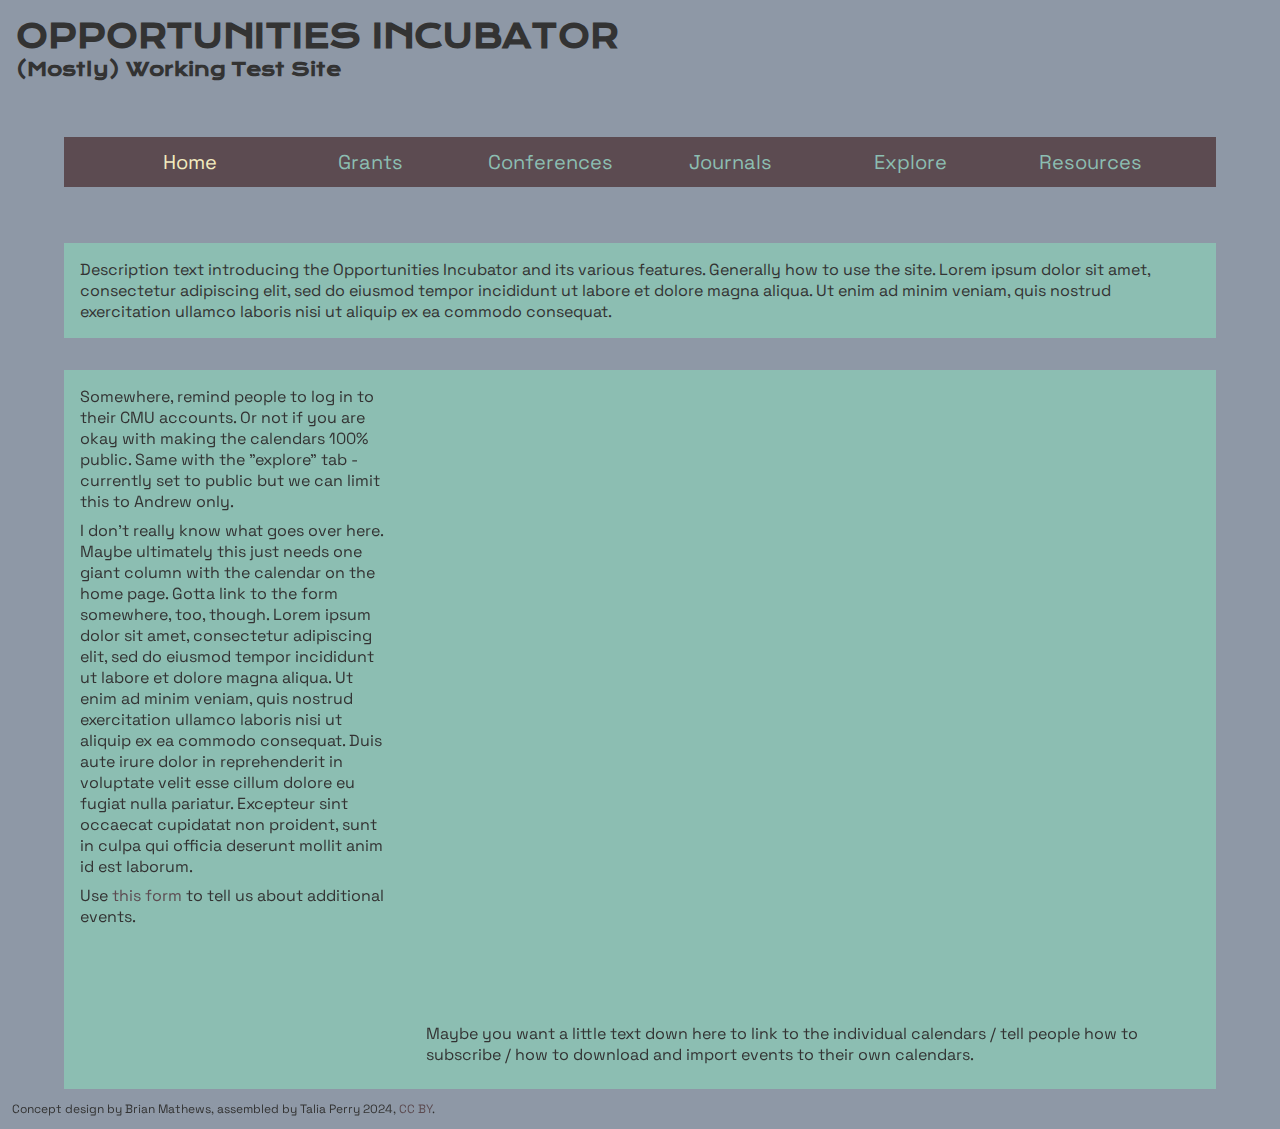
<file: index.html>
<!DOCTYPE html>
<html lang="en">
  <head>
    <meta charset="UTF-8">
    <meta name="viewport" content="width=device-width, initial-scale=1.0" />
    
    <title>Opportunities Incubator [TEST]</title>
    
  <link rel="stylesheet" type="text/css" href="style.css">

  </head>
  <body>
    <header>
      <h1>OPPORTUNITIES INCUBATOR</h1>
      <h3>(Mostly) Working Test Site</h3>
</header>
<main>
	       <nav>
         <input type="checkbox" id="css-toggle-menu" name="css-toggle-menu"> 
         <ul class="main">
               <li><span class="menuitem">Home</span></li>
               <li><a class="menuitem" href="grants.html">Grants</a></li>
               <li><a class="menuitem" href="conferences.html">Conferences</a></li>
               <li><a class="menuitem" href="journals.html">Journals</a></li>
               <li><a class="menuitem" href="explore.html">Explore</a></li>
               <li><a class="menuitem" href="resources.html">Resources</a></li>
         </ul> 
         <label for="css-toggle-menu" id="css-toggle-menu"></label> 
   </nav>
	<p class="spacer"> </p>
<div class="container" id="altdivide">
  <div class="description">Description text introducing the Opportunities Incubator and its various features. Generally how to use the site. Lorem ipsum dolor sit amet, consectetur adipiscing elit, sed do eiusmod tempor incididunt ut labore et dolore magna aliqua. Ut enim ad minim veniam, quis nostrud exercitation ullamco laboris nisi ut aliquip ex ea commodo consequat.</div>
  
  <div class="gap"> </div>

  
  <div class="righty">
    <iframe src="https://calendar.google.com/calendar/embed?height=400&wkst=2&ctz=America%2FNew_York&bgcolor=%238CBEB2&showTitle=0&showPrint=0&showTabs=0&src=Y182OWQxMWI2ZDllOTQwZjEzNjRlZDllMzBhNzg3MGZmNmMzY2E4NWYwODc4YjIxNWVkYzE5MTM1YTc5MDZjZGQ0QGdyb3VwLmNhbGVuZGFyLmdvb2dsZS5jb20&src=Y19kYzE2ODc0MDcxYzdlMGQ4NmFmMjY2ODNlNTVhMGQ2OGMyYWRiMTk5MmMzNDllNjliZDQ1NTEzZWY5Y2NlNzhhQGdyb3VwLmNhbGVuZGFyLmdvb2dsZS5jb20&src=Y183OThiMjZjM2Y2Mzc5YWEwZGM1Y2UxNDU2ODUxYTg1ODhkMjIyYmY2OGMwN2UxYTBkYmJmOWViNTU5YTc1OWZkQGdyb3VwLmNhbGVuZGFyLmdvb2dsZS5jb20&color=%234285F4&color=%2333B679&color=%23F6BF26" style="border-width:0" width="100%" height="600" frameborder="0" scrolling="no"></iframe>
	   <p class="spacer"> </p>
<p>Maybe you want a little text down here to link to the individual calendars / tell people how to subscribe / how to download and import events to their own calendars.
</p>
  </div>
	
  <div class="lefty">
	  <p>Somewhere, remind people to log in to their CMU accounts. Or not if you are okay with making the calendars 100% public. Same with the "explore" tab - currently set to public but we can limit this to Andrew only.</p>
	  <p>I don't really know what goes over here. Maybe ultimately this just needs one giant column with the calendar on the home page. Gotta link to the form somewhere, too, though. Lorem ipsum dolor sit amet, consectetur adipiscing elit, sed do eiusmod tempor incididunt ut labore et dolore magna aliqua. Ut enim ad minim veniam, quis nostrud exercitation ullamco laboris nisi ut aliquip ex ea commodo consequat. Duis aute irure dolor in reprehenderit in voluptate velit esse cillum dolore eu fugiat nulla pariatur. Excepteur sint occaecat cupidatat non proident, sunt in culpa qui officia deserunt mollit anim id est laborum.</p>
	  <p>Use <a href="https://docs.google.com/forms/d/e/1FAIpQLSf71o1uqTh2RoVA_1KVl1InoQ5OOIQoDoxsY8Sf5CHSigpEsA/viewform?usp=sf_link" target="_blank">this form</a> to tell us about additional events.</p>

  </div>
	
</div>

</main>
            




<footer>Concept design by Brian Mathews, assembled by Talia Perry 2024, <a href="https://creativecommons.org/licenses/by/4.0/">CC BY</a>.</footer>



    <div id='google-sheet-replacer'>
      <script type='text/javascript'>
        // Borrowed from https://www.bennadel.com/blog/1504-ask-ben-parsing-csv-strings-with-javascript-exec-regular-expression-command.htm and minified for copy-ability reasons
        // Mod version borrowed by me from Matt Kahl via https://codepen.io/mattkahl/pen/mqGWZg
        var CSVToArray = function CSVToArray(e,r){r=r||",";for(var n=new RegExp("(\\"+r+'|\\r?\\n|\\r|^)(?:"([^"]*(?:""[^"]*)*)"|([^"\\'+r+"\\r\\n]*))","gi"),g=[[]],l=null;l=n.exec(e);){var a=l[1];if(a.length&&a!=r&&g.push([]),l[2])p=l[2].replace(new RegExp('""',"g"),'"');else var p=l[3];g[g.length-1].push(p)}return g}      
        var fetchGoogleSheetAsArray = function fetchGoogleSheetAsArray(googleSheetURL, callback) {
          var googleSheetRequest = new XMLHttpRequest();
          googleSheetRequest.addEventListener('load', function() {
            var rawCSVText = googleSheetRequest.responseText;          
            callback(CSVToArray(rawCSVText));
          });
          googleSheetRequest.addEventListener('error', function() {
            console.error('Google Sheet Replacer had trouble fetching the Google Sheet at: ' + googleSheetURL);
          })
          googleSheetRequest.open('GET', googleSheetURL);
          googleSheetRequest.send();
        }
        var processAllGoogleSheetReplacerElements = function processAllGoogleSheetReplacerElements() {
          googleSheetElements = document.querySelectorAll('[data-google-sheet-url]');
          googleSheetElements.forEach(function (googleSheetElement){
            var googleSheetURL = googleSheetElement.getAttribute('data-google-sheet-url');
            var googleSheetColumn = parseInt(googleSheetElement.getAttribute('data-google-sheet-column'), 10);
            var googleSheetRow = parseInt(googleSheetElement.getAttribute('data-google-sheet-row'), 10);
            fetchGoogleSheetAsArray(googleSheetURL, function(googleSheetArray) {
              googleSheetElement.innerHTML = googleSheetArray[googleSheetRow - 1][googleSheetColumn - 1];
            });
          });
        }
        processAllGoogleSheetReplacerElements();
      </script>
    </div>
    
  </body>
</html>
</file>
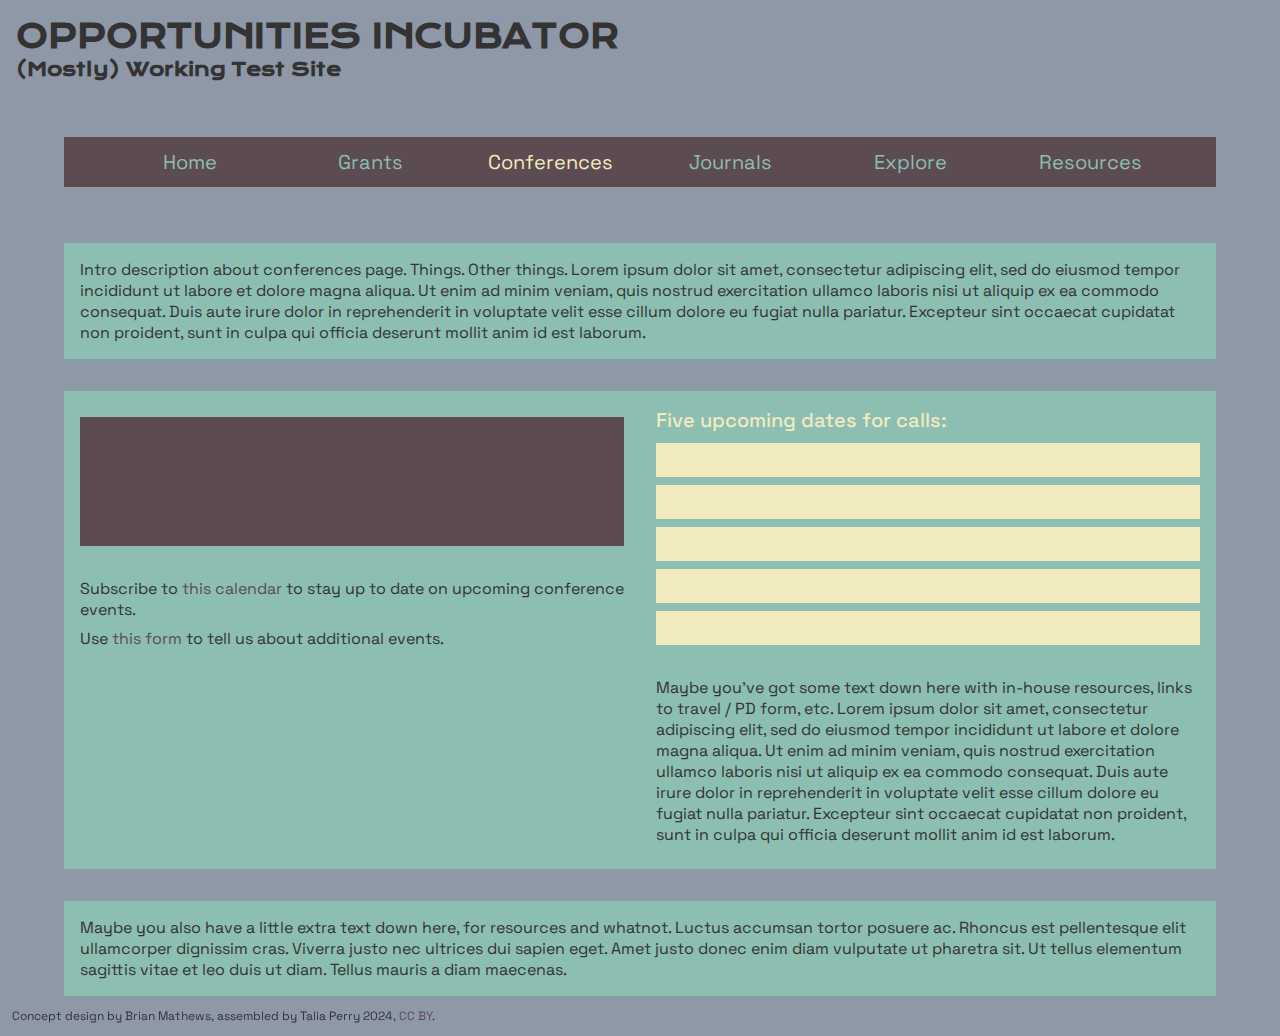
<file: conferences.html>
<!DOCTYPE html>
<html lang="en">
  <head>
    <meta charset="UTF-8">
    <meta name="viewport" content="width=device-width, initial-scale=1.0" />
    
    <title>Opportunities Incubator [TEST] | Conferences</title>
    
  <link rel="stylesheet" type="text/css" href="style.css">

  </head>
  <body>
    <header>
      <h1>OPPORTUNITIES INCUBATOR</h1>
      <h3>(Mostly) Working Test Site</h3>
</header>
<main>
	       <nav>
         <input type="checkbox" id="css-toggle-menu" name="css-toggle-menu"> 
         <ul class="main">
               <li><a class="menuitem" href="index.html">Home</a></li>
               <li><a class="menuitem" href="grants.html">Grants</a></li>
               <li><span class="menuitem">Conferences</span></li>
               <li><a class="menuitem" href="journals.html">Journals</a></li>
               <li><a class="menuitem" href="explore.html">Explore</a></li>
               <li><a class="menuitem" href="resources.html">Resources</a></li>
         </ul> 
         <label for="css-toggle-menu" id="css-toggle-menu"></label> 
   </nav>
	<p class="spacer"> </p>
<div class="container">
  <div class="description">Intro description about conferences page. Things. Other things. Lorem ipsum dolor sit amet, consectetur adipiscing elit, sed do eiusmod tempor incididunt ut labore et dolore magna aliqua. Ut enim ad minim veniam, quis nostrud exercitation ullamco laboris nisi ut aliquip ex ea commodo consequat. Duis aute irure dolor in reprehenderit in voluptate velit esse cillum dolore eu fugiat nulla pariatur. Excepteur sint occaecat cupidatat non proident, sunt in culpa qui officia deserunt mollit anim id est laborum.</div>
  
  <div class="gap"> </div>

  
  <div class="righty">
<p class="featured">Five upcoming dates for calls:</p>
	  <ul class="upcoming">
<li><span id="conference_name1" class="ref" 
          data-google-sheet-column='2' 
          data-google-sheet-row='29' 
          data-google-sheet-url='https://docs.google.com/spreadsheets/d/e/2PACX-1vRh3494sDK_OMzGcz27h7-nDP2zGhIWCRQLDv8chKakq9nQluqxslTF17QVCfoNgqhxWTV4t2tFdELO/pub?gid=74031093&single=true&output=csv'></span> 
	<span id="conference_bridge1" class="ref" 
          data-google-sheet-column='3' 
          data-google-sheet-row='29' 
          data-google-sheet-url='https://docs.google.com/spreadsheets/d/e/2PACX-1vRh3494sDK_OMzGcz27h7-nDP2zGhIWCRQLDv8chKakq9nQluqxslTF17QVCfoNgqhxWTV4t2tFdELO/pub?gid=74031093&single=true&output=csv'></span>
	<span id="conference_dd1" class="ref-big" 
          data-google-sheet-column='4' 
          data-google-sheet-row='29' 
          data-google-sheet-url='https://docs.google.com/spreadsheets/d/e/2PACX-1vRh3494sDK_OMzGcz27h7-nDP2zGhIWCRQLDv8chKakq9nQluqxslTF17QVCfoNgqhxWTV4t2tFdELO/pub?gid=74031093&single=true&output=csv'></span> 
	<span id="conference_ddv1" class="ref-big" 
          data-google-sheet-column='5' 
          data-google-sheet-row='29' 
          data-google-sheet-url='https://docs.google.com/spreadsheets/d/e/2PACX-1vRh3494sDK_OMzGcz27h7-nDP2zGhIWCRQLDv8chKakq9nQluqxslTF17QVCfoNgqhxWTV4t2tFdELO/pub?gid=74031093&single=true&output=csv'></span>
	<span id="conference_ddwarn1" class="ref-little ref-bright" 
          data-google-sheet-column='6' 
          data-google-sheet-row='29' 
          data-google-sheet-url='https://docs.google.com/spreadsheets/d/e/2PACX-1vRh3494sDK_OMzGcz27h7-nDP2zGhIWCRQLDv8chKakq9nQluqxslTF17QVCfoNgqhxWTV4t2tFdELO/pub?gid=74031093&single=true&output=csv'></span><br>
	<span id="conference_url1" class="ref-little" 
          data-google-sheet-column='7' 
          data-google-sheet-row='29' 
          data-google-sheet-url='https://docs.google.com/spreadsheets/d/e/2PACX-1vRh3494sDK_OMzGcz27h7-nDP2zGhIWCRQLDv8chKakq9nQluqxslTF17QVCfoNgqhxWTV4t2tFdELO/pub?gid=74031093&single=true&output=csv'></span>
</li>
<li><span id="conference_name2" class="ref" 
          data-google-sheet-column='2' 
          data-google-sheet-row='30' 
          data-google-sheet-url='https://docs.google.com/spreadsheets/d/e/2PACX-1vRh3494sDK_OMzGcz27h7-nDP2zGhIWCRQLDv8chKakq9nQluqxslTF17QVCfoNgqhxWTV4t2tFdELO/pub?gid=74031093&single=true&output=csv'></span>
	<span id="conference_bridge2" class="ref" 
          data-google-sheet-column='3' 
          data-google-sheet-row='30' 
          data-google-sheet-url='https://docs.google.com/spreadsheets/d/e/2PACX-1vRh3494sDK_OMzGcz27h7-nDP2zGhIWCRQLDv8chKakq9nQluqxslTF17QVCfoNgqhxWTV4t2tFdELO/pub?gid=74031093&single=true&output=csv'></span>
	<span id="conference_dd2" class="ref-big" 
          data-google-sheet-column='4' 
          data-google-sheet-row='30' 
          data-google-sheet-url='https://docs.google.com/spreadsheets/d/e/2PACX-1vRh3494sDK_OMzGcz27h7-nDP2zGhIWCRQLDv8chKakq9nQluqxslTF17QVCfoNgqhxWTV4t2tFdELO/pub?gid=74031093&single=true&output=csv'></span> 
	<span id="conference_ddv2" class="ref-big" 
          data-google-sheet-column='5' 
          data-google-sheet-row='30' 
          data-google-sheet-url='https://docs.google.com/spreadsheets/d/e/2PACX-1vRh3494sDK_OMzGcz27h7-nDP2zGhIWCRQLDv8chKakq9nQluqxslTF17QVCfoNgqhxWTV4t2tFdELO/pub?gid=74031093&single=true&output=csv'></span>
	<span id="conference_ddwarn2" class="ref-little ref-bright" 
          data-google-sheet-column='6' 
          data-google-sheet-row='30' 
          data-google-sheet-url='https://docs.google.com/spreadsheets/d/e/2PACX-1vRh3494sDK_OMzGcz27h7-nDP2zGhIWCRQLDv8chKakq9nQluqxslTF17QVCfoNgqhxWTV4t2tFdELO/pub?gid=74031093&single=true&output=csv'></span><br>
	<span id="conference_url2" class="ref-little" 
          data-google-sheet-column='7' 
          data-google-sheet-row='30' 
          data-google-sheet-url='https://docs.google.com/spreadsheets/d/e/2PACX-1vRh3494sDK_OMzGcz27h7-nDP2zGhIWCRQLDv8chKakq9nQluqxslTF17QVCfoNgqhxWTV4t2tFdELO/pub?gid=74031093&single=true&output=csv'></span>
</li>
<li><span id="conference_name3" class="ref" 
          data-google-sheet-column='2' 
          data-google-sheet-row='31' 
          data-google-sheet-url='https://docs.google.com/spreadsheets/d/e/2PACX-1vRh3494sDK_OMzGcz27h7-nDP2zGhIWCRQLDv8chKakq9nQluqxslTF17QVCfoNgqhxWTV4t2tFdELO/pub?gid=74031093&single=true&output=csv'></span>
	<span id="conference_bridge3" class="ref" 
          data-google-sheet-column='3' 
          data-google-sheet-row='31' 
          data-google-sheet-url='https://docs.google.com/spreadsheets/d/e/2PACX-1vRh3494sDK_OMzGcz27h7-nDP2zGhIWCRQLDv8chKakq9nQluqxslTF17QVCfoNgqhxWTV4t2tFdELO/pub?gid=74031093&single=true&output=csv'></span>
	<span id="conference_dd3" class="ref-big" 
          data-google-sheet-column='4' 
          data-google-sheet-row='31' 
          data-google-sheet-url='https://docs.google.com/spreadsheets/d/e/2PACX-1vRh3494sDK_OMzGcz27h7-nDP2zGhIWCRQLDv8chKakq9nQluqxslTF17QVCfoNgqhxWTV4t2tFdELO/pub?gid=74031093&single=true&output=csv'></span> 
	<span id="conference_ddv3" class="ref-big" 
          data-google-sheet-column='5' 
          data-google-sheet-row='31' 
          data-google-sheet-url='https://docs.google.com/spreadsheets/d/e/2PACX-1vRh3494sDK_OMzGcz27h7-nDP2zGhIWCRQLDv8chKakq9nQluqxslTF17QVCfoNgqhxWTV4t2tFdELO/pub?gid=74031093&single=true&output=csv'></span>
	<span id="conference_ddwarn3" class="ref-little ref-bright" 
          data-google-sheet-column='6' 
          data-google-sheet-row='31' 
          data-google-sheet-url='https://docs.google.com/spreadsheets/d/e/2PACX-1vRh3494sDK_OMzGcz27h7-nDP2zGhIWCRQLDv8chKakq9nQluqxslTF17QVCfoNgqhxWTV4t2tFdELO/pub?gid=74031093&single=true&output=csv'></span><br>
	<span id="conference_url3" class="ref-little" 
          data-google-sheet-column='7' 
          data-google-sheet-row='31' 
          data-google-sheet-url='https://docs.google.com/spreadsheets/d/e/2PACX-1vRh3494sDK_OMzGcz27h7-nDP2zGhIWCRQLDv8chKakq9nQluqxslTF17QVCfoNgqhxWTV4t2tFdELO/pub?gid=74031093&single=true&output=csv'></span>
</li>
<li><span id="conference_name4" class="ref" 
          data-google-sheet-column='2' 
          data-google-sheet-row='32' 
          data-google-sheet-url='https://docs.google.com/spreadsheets/d/e/2PACX-1vRh3494sDK_OMzGcz27h7-nDP2zGhIWCRQLDv8chKakq9nQluqxslTF17QVCfoNgqhxWTV4t2tFdELO/pub?gid=74031093&single=true&output=csv'></span>
	<span id="conference_bridge4" class="ref" 
          data-google-sheet-column='3' 
          data-google-sheet-row='32' 
          data-google-sheet-url='https://docs.google.com/spreadsheets/d/e/2PACX-1vRh3494sDK_OMzGcz27h7-nDP2zGhIWCRQLDv8chKakq9nQluqxslTF17QVCfoNgqhxWTV4t2tFdELO/pub?gid=74031093&single=true&output=csv'></span>
	<span id="conference_dd4" class="ref-big" 
          data-google-sheet-column='4' 
          data-google-sheet-row='32' 
          data-google-sheet-url='https://docs.google.com/spreadsheets/d/e/2PACX-1vRh3494sDK_OMzGcz27h7-nDP2zGhIWCRQLDv8chKakq9nQluqxslTF17QVCfoNgqhxWTV4t2tFdELO/pub?gid=74031093&single=true&output=csv'></span> 
	<span id="conference_ddv4" class="ref-big" 
          data-google-sheet-column='5' 
          data-google-sheet-row='32' 
          data-google-sheet-url='https://docs.google.com/spreadsheets/d/e/2PACX-1vRh3494sDK_OMzGcz27h7-nDP2zGhIWCRQLDv8chKakq9nQluqxslTF17QVCfoNgqhxWTV4t2tFdELO/pub?gid=74031093&single=true&output=csv'></span>
	<span id="conference_ddwarn4" class="ref-little ref-bright" 
          data-google-sheet-column='6' 
          data-google-sheet-row='32' 
          data-google-sheet-url='https://docs.google.com/spreadsheets/d/e/2PACX-1vRh3494sDK_OMzGcz27h7-nDP2zGhIWCRQLDv8chKakq9nQluqxslTF17QVCfoNgqhxWTV4t2tFdELO/pub?gid=74031093&single=true&output=csv'></span><br>
	<span id="conference_url4" class="ref-little" 
          data-google-sheet-column='7' 
          data-google-sheet-row='32' 
          data-google-sheet-url='https://docs.google.com/spreadsheets/d/e/2PACX-1vRh3494sDK_OMzGcz27h7-nDP2zGhIWCRQLDv8chKakq9nQluqxslTF17QVCfoNgqhxWTV4t2tFdELO/pub?gid=74031093&single=true&output=csv'></span>
</li>
<li><span id="conference_name5" class="ref" 
          data-google-sheet-column='2' 
          data-google-sheet-row='33' 
          data-google-sheet-url='https://docs.google.com/spreadsheets/d/e/2PACX-1vRh3494sDK_OMzGcz27h7-nDP2zGhIWCRQLDv8chKakq9nQluqxslTF17QVCfoNgqhxWTV4t2tFdELO/pub?gid=74031093&single=true&output=csv'></span>
	<span id="conference_bridge5" class="ref" 
          data-google-sheet-column='3' 
          data-google-sheet-row='33' 
          data-google-sheet-url='https://docs.google.com/spreadsheets/d/e/2PACX-1vRh3494sDK_OMzGcz27h7-nDP2zGhIWCRQLDv8chKakq9nQluqxslTF17QVCfoNgqhxWTV4t2tFdELO/pub?gid=74031093&single=true&output=csv'></span>
	<span id="conference_dd5" class="ref-big" 
          data-google-sheet-column='4' 
          data-google-sheet-row='33' 
          data-google-sheet-url='https://docs.google.com/spreadsheets/d/e/2PACX-1vRh3494sDK_OMzGcz27h7-nDP2zGhIWCRQLDv8chKakq9nQluqxslTF17QVCfoNgqhxWTV4t2tFdELO/pub?gid=74031093&single=true&output=csv'></span> 
	<span id="conference_ddv5" class="ref-big" 
          data-google-sheet-column='5' 
          data-google-sheet-row='33' 
          data-google-sheet-url='https://docs.google.com/spreadsheets/d/e/2PACX-1vRh3494sDK_OMzGcz27h7-nDP2zGhIWCRQLDv8chKakq9nQluqxslTF17QVCfoNgqhxWTV4t2tFdELO/pub?gid=74031093&single=true&output=csv'></span>
	<span id="conference_ddwarn5" class="ref-little ref-bright" 
          data-google-sheet-column='6' 
          data-google-sheet-row='33' 
          data-google-sheet-url='https://docs.google.com/spreadsheets/d/e/2PACX-1vRh3494sDK_OMzGcz27h7-nDP2zGhIWCRQLDv8chKakq9nQluqxslTF17QVCfoNgqhxWTV4t2tFdELO/pub?gid=74031093&single=true&output=csv'></span><br>
	<span id="conference_url5" class="ref-little" 
          data-google-sheet-column='7' 
          data-google-sheet-row='33' 
          data-google-sheet-url='https://docs.google.com/spreadsheets/d/e/2PACX-1vRh3494sDK_OMzGcz27h7-nDP2zGhIWCRQLDv8chKakq9nQluqxslTF17QVCfoNgqhxWTV4t2tFdELO/pub?gid=74031093&single=true&output=csv'></span>
</li>
</ul>
	  	<p class="spacer"></p>
 <p>Maybe you've got some text down here with in-house resources, links to travel / PD form, etc. Lorem ipsum dolor sit amet, consectetur adipiscing elit, sed do eiusmod tempor incididunt ut labore et dolore magna aliqua. Ut enim ad minim veniam, quis nostrud exercitation ullamco laboris nisi ut aliquip ex ea commodo consequat. Duis aute irure dolor in reprehenderit in voluptate velit esse cillum dolore eu fugiat nulla pariatur. Excepteur sint occaecat cupidatat non proident, sunt in culpa qui officia deserunt mollit anim id est laborum.</p>
  </div>
	
  <div class="lefty">
<p class="featured">
<span id="conference_name" class="ref" 
          data-google-sheet-column='2' 
          data-google-sheet-row='7' 
          data-google-sheet-url='https://docs.google.com/spreadsheets/d/e/2PACX-1vRh3494sDK_OMzGcz27h7-nDP2zGhIWCRQLDv8chKakq9nQluqxslTF17QVCfoNgqhxWTV4t2tFdELO/pub?gid=74031093&single=true&output=csv'></span></p>
	  <div class="darkcard">
<p>
<span id="conference_dates" class="ref" 
          data-google-sheet-column='2' 
          data-google-sheet-row='8' 
          data-google-sheet-url='https://docs.google.com/spreadsheets/d/e/2PACX-1vRh3494sDK_OMzGcz27h7-nDP2zGhIWCRQLDv8chKakq9nQluqxslTF17QVCfoNgqhxWTV4t2tFdELO/pub?gid=74031093&single=true&output=csv'></span>
<br>
<span id="conference_location" class="ref" 
          data-google-sheet-column='3' 
          data-google-sheet-row='8' 
          data-google-sheet-url='https://docs.google.com/spreadsheets/d/e/2PACX-1vRh3494sDK_OMzGcz27h7-nDP2zGhIWCRQLDv8chKakq9nQluqxslTF17QVCfoNgqhxWTV4t2tFdELO/pub?gid=74031093&single=true&output=csv'></span>
<br>
<span id="conference_topics" class="ref-little" 
          data-google-sheet-column='2' 
          data-google-sheet-row='9' 
          data-google-sheet-url='https://docs.google.com/spreadsheets/d/e/2PACX-1vRh3494sDK_OMzGcz27h7-nDP2zGhIWCRQLDv8chKakq9nQluqxslTF17QVCfoNgqhxWTV4t2tFdELO/pub?gid=74031093&single=true&output=csv'></span>
<br>
<span id="conference_formats" class="ref-little" 
          data-google-sheet-column='3' 
          data-google-sheet-row='9' 
          data-google-sheet-url='https://docs.google.com/spreadsheets/d/e/2PACX-1vRh3494sDK_OMzGcz27h7-nDP2zGhIWCRQLDv8chKakq9nQluqxslTF17QVCfoNgqhxWTV4t2tFdELO/pub?gid=74031093&single=true&output=csv'></span>
<br>
<span id="conference_closedate" class="ref-little" 
          data-google-sheet-column='2' 
          data-google-sheet-row='10' 
          data-google-sheet-url='https://docs.google.com/spreadsheets/d/e/2PACX-1vRh3494sDK_OMzGcz27h7-nDP2zGhIWCRQLDv8chKakq9nQluqxslTF17QVCfoNgqhxWTV4t2tFdELO/pub?gid=74031093&single=true&output=csv'></span></p>
<p>
<span id="conference_exampleppr" class="ref-little" 
          data-google-sheet-column='3' 
          data-google-sheet-row='10' 
          data-google-sheet-url='https://docs.google.com/spreadsheets/d/e/2PACX-1vRh3494sDK_OMzGcz27h7-nDP2zGhIWCRQLDv8chKakq9nQluqxslTF17QVCfoNgqhxWTV4t2tFdELO/pub?gid=74031093&single=true&output=csv'></span></p>
<p>
<span id="conference_description" class="ref-little" 
          data-google-sheet-column='2' 
          data-google-sheet-row='11' 
          data-google-sheet-url='https://docs.google.com/spreadsheets/d/e/2PACX-1vRh3494sDK_OMzGcz27h7-nDP2zGhIWCRQLDv8chKakq9nQluqxslTF17QVCfoNgqhxWTV4t2tFdELO/pub?gid=74031093&single=true&output=csv'></span> 
<br>
<span id="conference_url" class="ref-little" 
          data-google-sheet-column='3' 
          data-google-sheet-row='11' 
          data-google-sheet-url='https://docs.google.com/spreadsheets/d/e/2PACX-1vRh3494sDK_OMzGcz27h7-nDP2zGhIWCRQLDv8chKakq9nQluqxslTF17QVCfoNgqhxWTV4t2tFdELO/pub?gid=74031093&single=true&output=csv'></span>
    </p> </div>
	<p class="spacer"></p>
	  <p>Subscribe to <a href="https://calendar.google.com/calendar/u/0?cid=Y182OWQxMWI2ZDllOTQwZjEzNjRlZDllMzBhNzg3MGZmNmMzY2E4NWYwODc4YjIxNWVkYzE5MTM1YTc5MDZjZGQ0QGdyb3VwLmNhbGVuZGFyLmdvb2dsZS5jb20" target="_blank">this calendar</a> to stay up to date on upcoming conference events.</p>
	  <p>Use <a href="https://docs.google.com/forms/d/e/1FAIpQLSf71o1uqTh2RoVA_1KVl1InoQ5OOIQoDoxsY8Sf5CHSigpEsA/viewform?usp=sf_link" target="_blank">this form</a> to tell us about additional events.</p>

  </div>
	
</div>
	<p class="spacer"></p>
	<div class="fullcontent">Maybe you also have a little extra text down here, for resources and whatnot. Luctus accumsan tortor posuere ac. Rhoncus est pellentesque elit ullamcorper dignissim cras. Viverra justo nec ultrices dui sapien eget. Amet justo donec enim diam vulputate ut pharetra sit. Ut tellus elementum sagittis vitae et leo duis ut diam. Tellus mauris a diam maecenas. </div>

</main>
            




<footer>Concept design by Brian Mathews, assembled by Talia Perry 2024, <a href="https://creativecommons.org/licenses/by/4.0/">CC BY</a>.</footer>



    <div id='google-sheet-replacer'>
      <script type='text/javascript'>
        // Borrowed from https://www.bennadel.com/blog/1504-ask-ben-parsing-csv-strings-with-javascript-exec-regular-expression-command.htm and minified for copy-ability reasons
        // Mod version borrowed by me from Matt Kahl via https://codepen.io/mattkahl/pen/mqGWZg
        var CSVToArray = function CSVToArray(e,r){r=r||",";for(var n=new RegExp("(\\"+r+'|\\r?\\n|\\r|^)(?:"([^"]*(?:""[^"]*)*)"|([^"\\'+r+"\\r\\n]*))","gi"),g=[[]],l=null;l=n.exec(e);){var a=l[1];if(a.length&&a!=r&&g.push([]),l[2])p=l[2].replace(new RegExp('""',"g"),'"');else var p=l[3];g[g.length-1].push(p)}return g}      
        var fetchGoogleSheetAsArray = function fetchGoogleSheetAsArray(googleSheetURL, callback) {
          var googleSheetRequest = new XMLHttpRequest();
          googleSheetRequest.addEventListener('load', function() {
            var rawCSVText = googleSheetRequest.responseText;          
            callback(CSVToArray(rawCSVText));
          });
          googleSheetRequest.addEventListener('error', function() {
            console.error('Google Sheet Replacer had trouble fetching the Google Sheet at: ' + googleSheetURL);
          })
          googleSheetRequest.open('GET', googleSheetURL);
          googleSheetRequest.send();
        }
        var processAllGoogleSheetReplacerElements = function processAllGoogleSheetReplacerElements() {
          googleSheetElements = document.querySelectorAll('[data-google-sheet-url]');
          googleSheetElements.forEach(function (googleSheetElement){
            var googleSheetURL = googleSheetElement.getAttribute('data-google-sheet-url');
            var googleSheetColumn = parseInt(googleSheetElement.getAttribute('data-google-sheet-column'), 10);
            var googleSheetRow = parseInt(googleSheetElement.getAttribute('data-google-sheet-row'), 10);
            fetchGoogleSheetAsArray(googleSheetURL, function(googleSheetArray) {
              googleSheetElement.innerHTML = googleSheetArray[googleSheetRow - 1][googleSheetColumn - 1];
            });
          });
        }
        processAllGoogleSheetReplacerElements();
      </script>
    </div>
    
  </body>
</html>
</file>
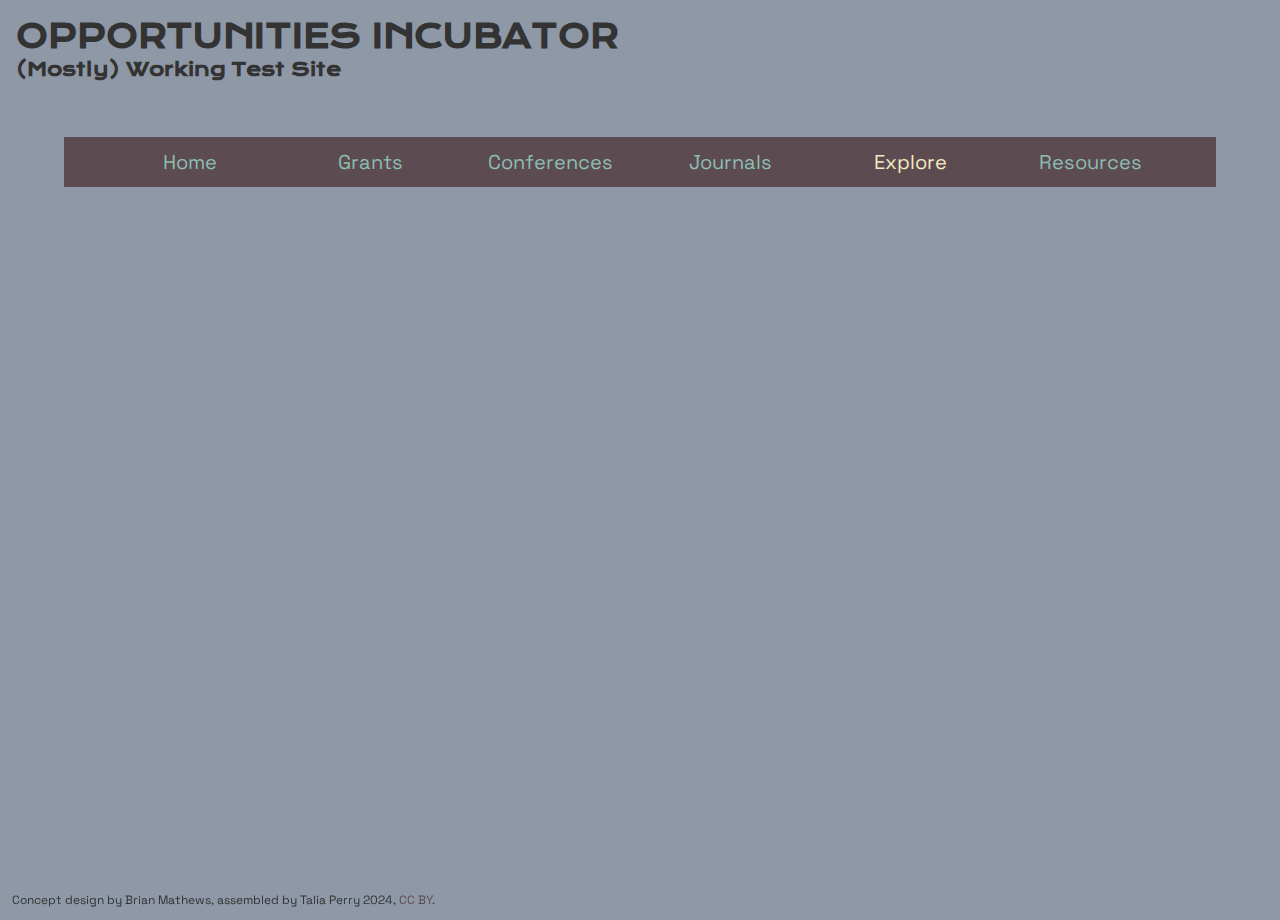
<file: explore.html>
<!DOCTYPE html>
<html lang="en">
  <head>
    <meta charset="UTF-8">
    <meta name="viewport" content="width=device-width, initial-scale=1.0" />
    
    <title>Opportunities Incubator [TEST] | Explore</title>
    
  <link rel="stylesheet" type="text/css" href="style.css">

  </head>
  <body>
    <header>
      <h1>OPPORTUNITIES INCUBATOR</h1>
      <h3>(Mostly) Working Test Site</h3>
</header>
<main>
	       <nav>
         <input type="checkbox" id="css-toggle-menu" name="css-toggle-menu"> 
         <ul class="main">
               <li><a class="menuitem" href="index.html">Home</a></li>
               <li><a class="menuitem" href="grants.html">Grants</a></li>
               <li><a class="menuitem" href="conferences.html">Conferences</a></li>
               <li><a class="menuitem" href="journals.html">Journals</a></li>
               <li><span class="menuitem">Explore</span></li>
               <li><a class="menuitem" href="resources.html">Resources</a></li>
         </ul> 
         <label for="css-toggle-menu" id="css-toggle-menu"></label> 
   </nav>
	<p class="spacer"> </p>
	
	<iframe src="https://script.google.com/macros/s/AKfycbxJ7Vc_vWemnDgaEQhnFBVnF0KnBQ_ptZqXdii_E_v_-Woh3uu0Nv1r7tkO3VW3OnTlfw/exec" style="border:0;" width="100%" height="600px">
</iframe>
	
<p class="spacer"> </p>
</main>
<footer>Concept design by Brian Mathews, assembled by Talia Perry 2024, <a href="https://creativecommons.org/licenses/by/4.0/">CC BY</a>.</footer>




    </div>
    
  </body>
</html>
</file>
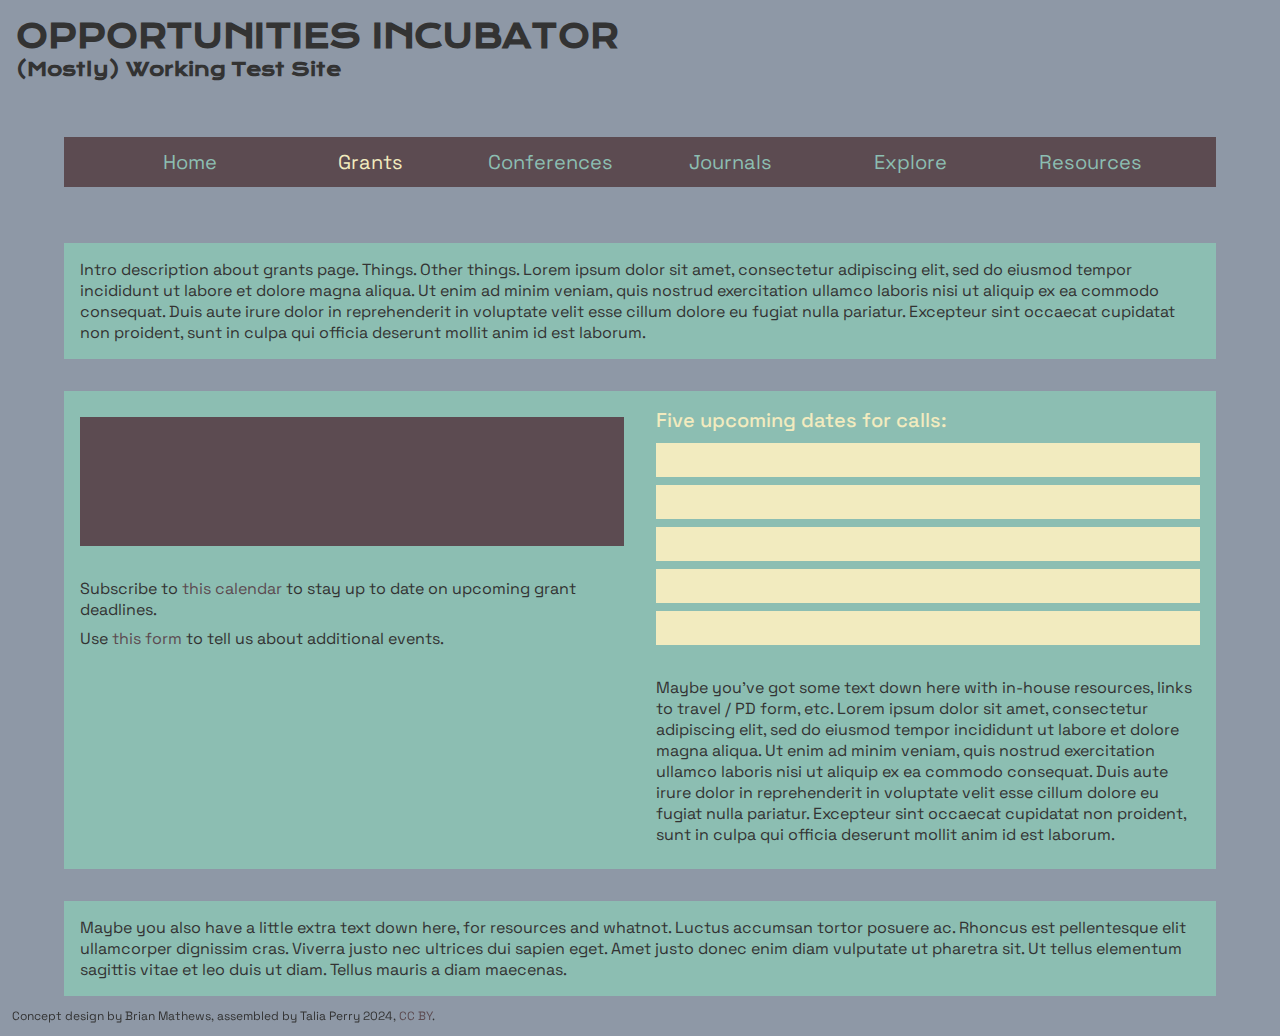
<file: grants.html>
<!DOCTYPE html>
<html lang="en">
  <head>
    <meta charset="UTF-8">
    <meta name="viewport" content="width=device-width, initial-scale=1.0" />
    
    <title>Opportunities Incubator [TEST] | Grants</title>
    
  <link rel="stylesheet" type="text/css" href="style.css">

  </head>
  <body>
    <header>
      <h1>OPPORTUNITIES INCUBATOR</h1>
      <h3>(Mostly) Working Test Site</h3>
</header>
<main>
	       <nav>
         <input type="checkbox" id="css-toggle-menu" name="css-toggle-menu"> 
         <ul class="main">
               <li><a class="menuitem" href="index.html">Home</a></li>
               <li><span class="menuitem">Grants</span></li>
               <li><a class="menuitem" href="conferences.html">Conferences</a></li>
               <li><a class="menuitem" href="journals.html">Journals</a></li>
               <li><a class="menuitem" href="explore.html">Explore</a></li>
               <li><a class="menuitem" href="resources.html">Resources</a></li>
         </ul> 
         <label for="css-toggle-menu" id="css-toggle-menu"></label> 
   </nav>
	<p class="spacer"> </p>
<div class="container">
  <div class="description">Intro description about grants page. Things. Other things. Lorem ipsum dolor sit amet, consectetur adipiscing elit, sed do eiusmod tempor incididunt ut labore et dolore magna aliqua. Ut enim ad minim veniam, quis nostrud exercitation ullamco laboris nisi ut aliquip ex ea commodo consequat. Duis aute irure dolor in reprehenderit in voluptate velit esse cillum dolore eu fugiat nulla pariatur. Excepteur sint occaecat cupidatat non proident, sunt in culpa qui officia deserunt mollit anim id est laborum.</div>
  
  <div class="gap"> </div>

  
  <div class="righty">
<p class="featured">Five upcoming dates for calls:</p>
	  <ul class="upcoming">
<li><span id="grant_name1" class="ref" 
          data-google-sheet-column='2' 
          data-google-sheet-row='44' 
          data-google-sheet-url='https://docs.google.com/spreadsheets/d/e/2PACX-1vRh3494sDK_OMzGcz27h7-nDP2zGhIWCRQLDv8chKakq9nQluqxslTF17QVCfoNgqhxWTV4t2tFdELO/pub?gid=74031093&single=true&output=csv'></span> 
	<span id="grant_bridge1" class="ref" 
          data-google-sheet-column='3' 
          data-google-sheet-row='44' 
          data-google-sheet-url='https://docs.google.com/spreadsheets/d/e/2PACX-1vRh3494sDK_OMzGcz27h7-nDP2zGhIWCRQLDv8chKakq9nQluqxslTF17QVCfoNgqhxWTV4t2tFdELO/pub?gid=74031093&single=true&output=csv'></span>
	<span id="grant_dd1" class="ref-big" 
          data-google-sheet-column='4' 
          data-google-sheet-row='44' 
          data-google-sheet-url='https://docs.google.com/spreadsheets/d/e/2PACX-1vRh3494sDK_OMzGcz27h7-nDP2zGhIWCRQLDv8chKakq9nQluqxslTF17QVCfoNgqhxWTV4t2tFdELO/pub?gid=74031093&single=true&output=csv'></span> 
	<span id="grant_ddv1" class="ref-big" 
          data-google-sheet-column='5' 
          data-google-sheet-row='44' 
          data-google-sheet-url='https://docs.google.com/spreadsheets/d/e/2PACX-1vRh3494sDK_OMzGcz27h7-nDP2zGhIWCRQLDv8chKakq9nQluqxslTF17QVCfoNgqhxWTV4t2tFdELO/pub?gid=74031093&single=true&output=csv'></span>
	<span id="grant_ddwarn1" class="ref-little ref-bright" 
          data-google-sheet-column='6' 
          data-google-sheet-row='44' 
          data-google-sheet-url='https://docs.google.com/spreadsheets/d/e/2PACX-1vRh3494sDK_OMzGcz27h7-nDP2zGhIWCRQLDv8chKakq9nQluqxslTF17QVCfoNgqhxWTV4t2tFdELO/pub?gid=74031093&single=true&output=csv'></span><br>
	<span id="grant_url1" class="ref-little" 
          data-google-sheet-column='7' 
          data-google-sheet-row='44' 
          data-google-sheet-url='https://docs.google.com/spreadsheets/d/e/2PACX-1vRh3494sDK_OMzGcz27h7-nDP2zGhIWCRQLDv8chKakq9nQluqxslTF17QVCfoNgqhxWTV4t2tFdELO/pub?gid=74031093&single=true&output=csv'></span>
</li>
<li><span id="grant_name2" class="ref" 
          data-google-sheet-column='2' 
          data-google-sheet-row='45' 
          data-google-sheet-url='https://docs.google.com/spreadsheets/d/e/2PACX-1vRh3494sDK_OMzGcz27h7-nDP2zGhIWCRQLDv8chKakq9nQluqxslTF17QVCfoNgqhxWTV4t2tFdELO/pub?gid=74031093&single=true&output=csv'></span>
	<span id="grant_bridge2" class="ref" 
          data-google-sheet-column='3' 
          data-google-sheet-row='45' 
          data-google-sheet-url='https://docs.google.com/spreadsheets/d/e/2PACX-1vRh3494sDK_OMzGcz27h7-nDP2zGhIWCRQLDv8chKakq9nQluqxslTF17QVCfoNgqhxWTV4t2tFdELO/pub?gid=74031093&single=true&output=csv'></span>
	<span id="grant_dd2" class="ref-big" 
          data-google-sheet-column='4' 
          data-google-sheet-row='45' 
          data-google-sheet-url='https://docs.google.com/spreadsheets/d/e/2PACX-1vRh3494sDK_OMzGcz27h7-nDP2zGhIWCRQLDv8chKakq9nQluqxslTF17QVCfoNgqhxWTV4t2tFdELO/pub?gid=74031093&single=true&output=csv'></span> 
	<span id="grant_ddv2" class="ref-big" 
          data-google-sheet-column='5' 
          data-google-sheet-row='45' 
          data-google-sheet-url='https://docs.google.com/spreadsheets/d/e/2PACX-1vRh3494sDK_OMzGcz27h7-nDP2zGhIWCRQLDv8chKakq9nQluqxslTF17QVCfoNgqhxWTV4t2tFdELO/pub?gid=74031093&single=true&output=csv'></span>
	<span id="grant_ddwarn2" class="ref-little ref-bright" 
          data-google-sheet-column='6' 
          data-google-sheet-row='45' 
          data-google-sheet-url='https://docs.google.com/spreadsheets/d/e/2PACX-1vRh3494sDK_OMzGcz27h7-nDP2zGhIWCRQLDv8chKakq9nQluqxslTF17QVCfoNgqhxWTV4t2tFdELO/pub?gid=74031093&single=true&output=csv'></span><br>
	<span id="grant_url2" class="ref-little" 
          data-google-sheet-column='7' 
          data-google-sheet-row='45' 
          data-google-sheet-url='https://docs.google.com/spreadsheets/d/e/2PACX-1vRh3494sDK_OMzGcz27h7-nDP2zGhIWCRQLDv8chKakq9nQluqxslTF17QVCfoNgqhxWTV4t2tFdELO/pub?gid=74031093&single=true&output=csv'></span>
</li>
<li><span id="grant_name3" class="ref" 
          data-google-sheet-column='2' 
          data-google-sheet-row='46' 
          data-google-sheet-url='https://docs.google.com/spreadsheets/d/e/2PACX-1vRh3494sDK_OMzGcz27h7-nDP2zGhIWCRQLDv8chKakq9nQluqxslTF17QVCfoNgqhxWTV4t2tFdELO/pub?gid=74031093&single=true&output=csv'></span>
	<span id="grant_bridge3" class="ref" 
          data-google-sheet-column='3' 
          data-google-sheet-row='46' 
          data-google-sheet-url='https://docs.google.com/spreadsheets/d/e/2PACX-1vRh3494sDK_OMzGcz27h7-nDP2zGhIWCRQLDv8chKakq9nQluqxslTF17QVCfoNgqhxWTV4t2tFdELO/pub?gid=74031093&single=true&output=csv'></span>
	<span id="grant_dd3" class="ref-big" 
          data-google-sheet-column='4' 
          data-google-sheet-row='46' 
          data-google-sheet-url='https://docs.google.com/spreadsheets/d/e/2PACX-1vRh3494sDK_OMzGcz27h7-nDP2zGhIWCRQLDv8chKakq9nQluqxslTF17QVCfoNgqhxWTV4t2tFdELO/pub?gid=74031093&single=true&output=csv'></span> 
	<span id="grant_ddv3" class="ref-big" 
          data-google-sheet-column='5' 
          data-google-sheet-row='46' 
          data-google-sheet-url='https://docs.google.com/spreadsheets/d/e/2PACX-1vRh3494sDK_OMzGcz27h7-nDP2zGhIWCRQLDv8chKakq9nQluqxslTF17QVCfoNgqhxWTV4t2tFdELO/pub?gid=74031093&single=true&output=csv'></span>
	<span id="grant_ddwarn3" class="ref-little ref-bright" 
          data-google-sheet-column='6' 
          data-google-sheet-row='46' 
          data-google-sheet-url='https://docs.google.com/spreadsheets/d/e/2PACX-1vRh3494sDK_OMzGcz27h7-nDP2zGhIWCRQLDv8chKakq9nQluqxslTF17QVCfoNgqhxWTV4t2tFdELO/pub?gid=74031093&single=true&output=csv'></span><br>
	<span id="grant_url3" class="ref-little" 
          data-google-sheet-column='7' 
          data-google-sheet-row='46' 
          data-google-sheet-url='https://docs.google.com/spreadsheets/d/e/2PACX-1vRh3494sDK_OMzGcz27h7-nDP2zGhIWCRQLDv8chKakq9nQluqxslTF17QVCfoNgqhxWTV4t2tFdELO/pub?gid=74031093&single=true&output=csv'></span>
</li>
<li><span id="grant_name4" class="ref" 
          data-google-sheet-column='2' 
          data-google-sheet-row='47' 
          data-google-sheet-url='https://docs.google.com/spreadsheets/d/e/2PACX-1vRh3494sDK_OMzGcz27h7-nDP2zGhIWCRQLDv8chKakq9nQluqxslTF17QVCfoNgqhxWTV4t2tFdELO/pub?gid=74031093&single=true&output=csv'></span>
	<span id="grant_bridge4" class="ref" 
          data-google-sheet-column='3' 
          data-google-sheet-row='47' 
          data-google-sheet-url='https://docs.google.com/spreadsheets/d/e/2PACX-1vRh3494sDK_OMzGcz27h7-nDP2zGhIWCRQLDv8chKakq9nQluqxslTF17QVCfoNgqhxWTV4t2tFdELO/pub?gid=74031093&single=true&output=csv'></span>
	<span id="grant_dd4" class="ref-big" 
          data-google-sheet-column='4' 
          data-google-sheet-row='47' 
          data-google-sheet-url='https://docs.google.com/spreadsheets/d/e/2PACX-1vRh3494sDK_OMzGcz27h7-nDP2zGhIWCRQLDv8chKakq9nQluqxslTF17QVCfoNgqhxWTV4t2tFdELO/pub?gid=74031093&single=true&output=csv'></span> 
	<span id="grant_ddv4" class="ref-big" 
          data-google-sheet-column='5' 
          data-google-sheet-row='47' 
          data-google-sheet-url='https://docs.google.com/spreadsheets/d/e/2PACX-1vRh3494sDK_OMzGcz27h7-nDP2zGhIWCRQLDv8chKakq9nQluqxslTF17QVCfoNgqhxWTV4t2tFdELO/pub?gid=74031093&single=true&output=csv'></span>
	<span id="grant_ddwarn4" class="ref-little ref-bright" 
          data-google-sheet-column='6' 
          data-google-sheet-row='47' 
          data-google-sheet-url='https://docs.google.com/spreadsheets/d/e/2PACX-1vRh3494sDK_OMzGcz27h7-nDP2zGhIWCRQLDv8chKakq9nQluqxslTF17QVCfoNgqhxWTV4t2tFdELO/pub?gid=74031093&single=true&output=csv'></span><br>
	<span id="grant_url4" class="ref-little" 
          data-google-sheet-column='7' 
          data-google-sheet-row='47' 
          data-google-sheet-url='https://docs.google.com/spreadsheets/d/e/2PACX-1vRh3494sDK_OMzGcz27h7-nDP2zGhIWCRQLDv8chKakq9nQluqxslTF17QVCfoNgqhxWTV4t2tFdELO/pub?gid=74031093&single=true&output=csv'></span>
</li>
<li><span id="grant_name5" class="ref" 
          data-google-sheet-column='2' 
          data-google-sheet-row='48' 
          data-google-sheet-url='https://docs.google.com/spreadsheets/d/e/2PACX-1vRh3494sDK_OMzGcz27h7-nDP2zGhIWCRQLDv8chKakq9nQluqxslTF17QVCfoNgqhxWTV4t2tFdELO/pub?gid=74031093&single=true&output=csv'></span>
	<span id="grant_bridge5" class="ref" 
          data-google-sheet-column='3' 
          data-google-sheet-row='48' 
          data-google-sheet-url='https://docs.google.com/spreadsheets/d/e/2PACX-1vRh3494sDK_OMzGcz27h7-nDP2zGhIWCRQLDv8chKakq9nQluqxslTF17QVCfoNgqhxWTV4t2tFdELO/pub?gid=74031093&single=true&output=csv'></span>
	<span id="grant_dd5" class="ref-big" 
          data-google-sheet-column='4' 
          data-google-sheet-row='48' 
          data-google-sheet-url='https://docs.google.com/spreadsheets/d/e/2PACX-1vRh3494sDK_OMzGcz27h7-nDP2zGhIWCRQLDv8chKakq9nQluqxslTF17QVCfoNgqhxWTV4t2tFdELO/pub?gid=74031093&single=true&output=csv'></span> 
	<span id="grant_ddv5" class="ref-big" 
          data-google-sheet-column='5' 
          data-google-sheet-row='48' 
          data-google-sheet-url='https://docs.google.com/spreadsheets/d/e/2PACX-1vRh3494sDK_OMzGcz27h7-nDP2zGhIWCRQLDv8chKakq9nQluqxslTF17QVCfoNgqhxWTV4t2tFdELO/pub?gid=74031093&single=true&output=csv'></span>
	<span id="grant_ddwarn5" class="ref-little ref-bright" 
          data-google-sheet-column='6' 
          data-google-sheet-row='48' 
          data-google-sheet-url='https://docs.google.com/spreadsheets/d/e/2PACX-1vRh3494sDK_OMzGcz27h7-nDP2zGhIWCRQLDv8chKakq9nQluqxslTF17QVCfoNgqhxWTV4t2tFdELO/pub?gid=74031093&single=true&output=csv'></span><br>
	<span id="grant_url5" class="ref-little" 
          data-google-sheet-column='7' 
          data-google-sheet-row='48' 
          data-google-sheet-url='https://docs.google.com/spreadsheets/d/e/2PACX-1vRh3494sDK_OMzGcz27h7-nDP2zGhIWCRQLDv8chKakq9nQluqxslTF17QVCfoNgqhxWTV4t2tFdELO/pub?gid=74031093&single=true&output=csv'></span>
</li>
</ul>
	  	<p class="spacer"></p>
 <p>Maybe you've got some text down here with in-house resources, links to travel / PD form, etc. Lorem ipsum dolor sit amet, consectetur adipiscing elit, sed do eiusmod tempor incididunt ut labore et dolore magna aliqua. Ut enim ad minim veniam, quis nostrud exercitation ullamco laboris nisi ut aliquip ex ea commodo consequat. Duis aute irure dolor in reprehenderit in voluptate velit esse cillum dolore eu fugiat nulla pariatur. Excepteur sint occaecat cupidatat non proident, sunt in culpa qui officia deserunt mollit anim id est laborum.</p>
  </div>
	
  <div class="lefty">
<p class="featured">
<span id="grant_name" class="ref" 
          data-google-sheet-column='5' 
          data-google-sheet-row='7' 
          data-google-sheet-url='https://docs.google.com/spreadsheets/d/e/2PACX-1vRh3494sDK_OMzGcz27h7-nDP2zGhIWCRQLDv8chKakq9nQluqxslTF17QVCfoNgqhxWTV4t2tFdELO/pub?gid=74031093&single=true&output=csv'></span></p>
	  <div class="darkcard">
<p>
<span id="grant_dates" class="ref" 
          data-google-sheet-column='5' 
          data-google-sheet-row='8' 
          data-google-sheet-url='https://docs.google.com/spreadsheets/d/e/2PACX-1vRh3494sDK_OMzGcz27h7-nDP2zGhIWCRQLDv8chKakq9nQluqxslTF17QVCfoNgqhxWTV4t2tFdELO/pub?gid=74031093&single=true&output=csv'></span>
<br>
<span id="grant_funding" class="ref" 
          data-google-sheet-column='6' 
          data-google-sheet-row='8' 
          data-google-sheet-url='https://docs.google.com/spreadsheets/d/e/2PACX-1vRh3494sDK_OMzGcz27h7-nDP2zGhIWCRQLDv8chKakq9nQluqxslTF17QVCfoNgqhxWTV4t2tFdELO/pub?gid=74031093&single=true&output=csv'></span>
<br>
<span id="grant_topics" class="ref-little" 
          data-google-sheet-column='5' 
          data-google-sheet-row='9' 
          data-google-sheet-url='https://docs.google.com/spreadsheets/d/e/2PACX-1vRh3494sDK_OMzGcz27h7-nDP2zGhIWCRQLDv8chKakq9nQluqxslTF17QVCfoNgqhxWTV4t2tFdELO/pub?gid=74031093&single=true&output=csv'></span>
<br>
<span id="grant_formats" class="ref-little" 
          data-google-sheet-column='6' 
          data-google-sheet-row='9' 
          data-google-sheet-url='https://docs.google.com/spreadsheets/d/e/2PACX-1vRh3494sDK_OMzGcz27h7-nDP2zGhIWCRQLDv8chKakq9nQluqxslTF17QVCfoNgqhxWTV4t2tFdELO/pub?gid=74031093&single=true&output=csv'></span>
<br>
<span id="grant_closedate" class="ref-little" 
          data-google-sheet-column='5' 
          data-google-sheet-row='10' 
          data-google-sheet-url='https://docs.google.com/spreadsheets/d/e/2PACX-1vRh3494sDK_OMzGcz27h7-nDP2zGhIWCRQLDv8chKakq9nQluqxslTF17QVCfoNgqhxWTV4t2tFdELO/pub?gid=74031093&single=true&output=csv'></span></p>
<p>
<span id="grant_description" class="ref-little" 
          data-google-sheet-column='5' 
          data-google-sheet-row='11' 
          data-google-sheet-url='https://docs.google.com/spreadsheets/d/e/2PACX-1vRh3494sDK_OMzGcz27h7-nDP2zGhIWCRQLDv8chKakq9nQluqxslTF17QVCfoNgqhxWTV4t2tFdELO/pub?gid=74031093&single=true&output=csv'></span> 
<br>
<span id="grant_url" class="ref-little" 
          data-google-sheet-column='6' 
          data-google-sheet-row='11' 
          data-google-sheet-url='https://docs.google.com/spreadsheets/d/e/2PACX-1vRh3494sDK_OMzGcz27h7-nDP2zGhIWCRQLDv8chKakq9nQluqxslTF17QVCfoNgqhxWTV4t2tFdELO/pub?gid=74031093&single=true&output=csv'></span>
    </p> </div>
	<p class="spacer"></p>
	  <p>Subscribe to <a href="https://calendar.google.com/calendar/u/0?cid=Y19kYzE2ODc0MDcxYzdlMGQ4NmFmMjY2ODNlNTVhMGQ2OGMyYWRiMTk5MmMzNDllNjliZDQ1NTEzZWY5Y2NlNzhhQGdyb3VwLmNhbGVuZGFyLmdvb2dsZS5jb20" target="_blank">this calendar</a> to stay up to date on upcoming grant deadlines.</p>
	  <p>Use <a href="https://docs.google.com/forms/d/e/1FAIpQLSf71o1uqTh2RoVA_1KVl1InoQ5OOIQoDoxsY8Sf5CHSigpEsA/viewform?usp=sf_link" target="_blank">this form</a> to tell us about additional events.</p>

  </div>
	
</div>
	<p class="spacer"></p>
	<div class="fullcontent">Maybe you also have a little extra text down here, for resources and whatnot. Luctus accumsan tortor posuere ac. Rhoncus est pellentesque elit ullamcorper dignissim cras. Viverra justo nec ultrices dui sapien eget. Amet justo donec enim diam vulputate ut pharetra sit. Ut tellus elementum sagittis vitae et leo duis ut diam. Tellus mauris a diam maecenas. </div>

</main>
            




<footer>Concept design by Brian Mathews, assembled by Talia Perry 2024, <a href="https://creativecommons.org/licenses/by/4.0/">CC BY</a>.</footer>



    <div id='google-sheet-replacer'>
      <script type='text/javascript'>
        // Borrowed from https://www.bennadel.com/blog/1504-ask-ben-parsing-csv-strings-with-javascript-exec-regular-expression-command.htm and minified for copy-ability reasons
        // Mod version borrowed by me from Matt Kahl via https://codepen.io/mattkahl/pen/mqGWZg
        var CSVToArray = function CSVToArray(e,r){r=r||",";for(var n=new RegExp("(\\"+r+'|\\r?\\n|\\r|^)(?:"([^"]*(?:""[^"]*)*)"|([^"\\'+r+"\\r\\n]*))","gi"),g=[[]],l=null;l=n.exec(e);){var a=l[1];if(a.length&&a!=r&&g.push([]),l[2])p=l[2].replace(new RegExp('""',"g"),'"');else var p=l[3];g[g.length-1].push(p)}return g}      
        var fetchGoogleSheetAsArray = function fetchGoogleSheetAsArray(googleSheetURL, callback) {
          var googleSheetRequest = new XMLHttpRequest();
          googleSheetRequest.addEventListener('load', function() {
            var rawCSVText = googleSheetRequest.responseText;          
            callback(CSVToArray(rawCSVText));
          });
          googleSheetRequest.addEventListener('error', function() {
            console.error('Google Sheet Replacer had trouble fetching the Google Sheet at: ' + googleSheetURL);
          })
          googleSheetRequest.open('GET', googleSheetURL);
          googleSheetRequest.send();
        }
        var processAllGoogleSheetReplacerElements = function processAllGoogleSheetReplacerElements() {
          googleSheetElements = document.querySelectorAll('[data-google-sheet-url]');
          googleSheetElements.forEach(function (googleSheetElement){
            var googleSheetURL = googleSheetElement.getAttribute('data-google-sheet-url');
            var googleSheetColumn = parseInt(googleSheetElement.getAttribute('data-google-sheet-column'), 10);
            var googleSheetRow = parseInt(googleSheetElement.getAttribute('data-google-sheet-row'), 10);
            fetchGoogleSheetAsArray(googleSheetURL, function(googleSheetArray) {
              googleSheetElement.innerHTML = googleSheetArray[googleSheetRow - 1][googleSheetColumn - 1];
            });
          });
        }
        processAllGoogleSheetReplacerElements();
      </script>
    </div>
    
  </body>
</html>
</file>
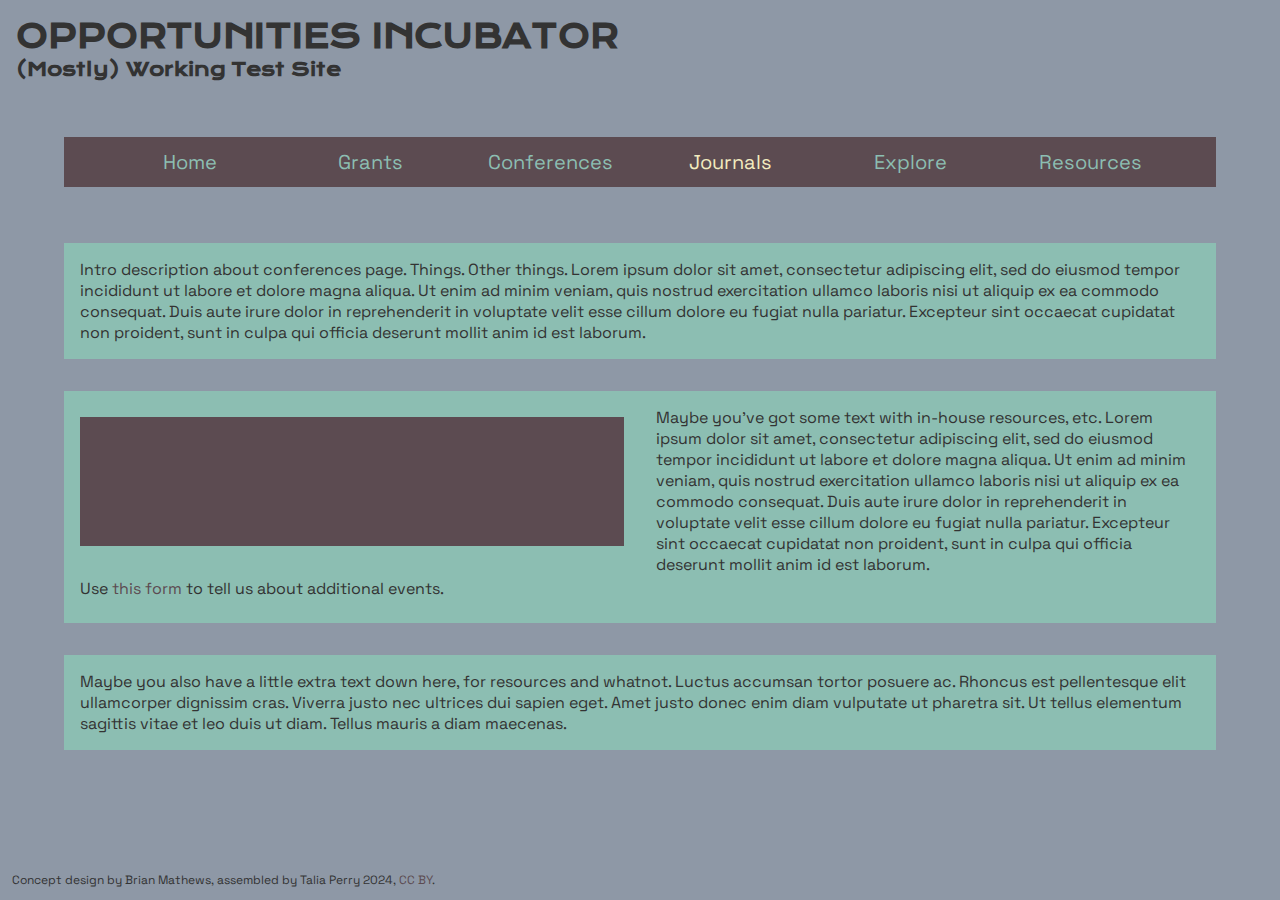
<file: journals.html>
<!DOCTYPE html>
<html lang="en">
  <head>
    <meta charset="UTF-8">
    <meta name="viewport" content="width=device-width, initial-scale=1.0" />
    
    <title>Opportunities Incubator [TEST] | Journals</title>
    
  <link rel="stylesheet" type="text/css" href="style.css">

  </head>
  <body>
    <header>
      <h1>OPPORTUNITIES INCUBATOR</h1>
      <h3>(Mostly) Working Test Site</h3>
</header>
<main>
	       <nav>
         <input type="checkbox" id="css-toggle-menu" name="css-toggle-menu"> 
         <ul class="main">
               <li><a class="menuitem" href="index.html">Home</a></li>
               <li><a class="menuitem" href="grants.html">Grants</a></li>
               <li><a class="menuitem" href="conferences.html">Conferences</a></li>
               <li><span class="menuitem">Journals</span></li>
               <li><a class="menuitem" href="explore.html">Explore</a></li>
               <li><a class="menuitem" href="resources.html">Resources</a></li>
         </ul> 
         <label for="css-toggle-menu" id="css-toggle-menu"></label> 
   </nav>
	<p class="spacer"> </p>
<div class="container">
  <div class="description">Intro description about conferences page. Things. Other things. Lorem ipsum dolor sit amet, consectetur adipiscing elit, sed do eiusmod tempor incididunt ut labore et dolore magna aliqua. Ut enim ad minim veniam, quis nostrud exercitation ullamco laboris nisi ut aliquip ex ea commodo consequat. Duis aute irure dolor in reprehenderit in voluptate velit esse cillum dolore eu fugiat nulla pariatur. Excepteur sint occaecat cupidatat non proident, sunt in culpa qui officia deserunt mollit anim id est laborum.</div>
  
  <div class="gap"> </div>

  
  <div class="righty">

 <p>Maybe you've got some text with in-house resources, etc. Lorem ipsum dolor sit amet, consectetur adipiscing elit, sed do eiusmod tempor incididunt ut labore et dolore magna aliqua. Ut enim ad minim veniam, quis nostrud exercitation ullamco laboris nisi ut aliquip ex ea commodo consequat. Duis aute irure dolor in reprehenderit in voluptate velit esse cillum dolore eu fugiat nulla pariatur. Excepteur sint occaecat cupidatat non proident, sunt in culpa qui officia deserunt mollit anim id est laborum.</p>
  </div>
	
  <div class="lefty">
<p class="featured">
<span id="journal_name" class="ref" 
          data-google-sheet-column='8' 
          data-google-sheet-row='7' 
          data-google-sheet-url='https://docs.google.com/spreadsheets/d/e/2PACX-1vRh3494sDK_OMzGcz27h7-nDP2zGhIWCRQLDv8chKakq9nQluqxslTF17QVCfoNgqhxWTV4t2tFdELO/pub?gid=74031093&single=true&output=csv'></span> 
<span id="journal_name" class="ref ref-italic" 
          data-google-sheet-column='9' 
          data-google-sheet-row='7' 
          data-google-sheet-url='https://docs.google.com/spreadsheets/d/e/2PACX-1vRh3494sDK_OMzGcz27h7-nDP2zGhIWCRQLDv8chKakq9nQluqxslTF17QVCfoNgqhxWTV4t2tFdELO/pub?gid=74031093&single=true&output=csv'></span></p>
	  <div class="darkcard">
<p>
<span id="journal_dates" class="ref" 
          data-google-sheet-column='8' 
          data-google-sheet-row='8' 
          data-google-sheet-url='https://docs.google.com/spreadsheets/d/e/2PACX-1vRh3494sDK_OMzGcz27h7-nDP2zGhIWCRQLDv8chKakq9nQluqxslTF17QVCfoNgqhxWTV4t2tFdELO/pub?gid=74031093&single=true&output=csv'></span>
<br>
<span id="journal_frequency" class="ref" 
          data-google-sheet-column='9' 
          data-google-sheet-row='8' 
          data-google-sheet-url='https://docs.google.com/spreadsheets/d/e/2PACX-1vRh3494sDK_OMzGcz27h7-nDP2zGhIWCRQLDv8chKakq9nQluqxslTF17QVCfoNgqhxWTV4t2tFdELO/pub?gid=74031093&single=true&output=csv'></span>
<br>
<span id="journal_topics" class="ref-little" 
          data-google-sheet-column='8' 
          data-google-sheet-row='9' 
          data-google-sheet-url='https://docs.google.com/spreadsheets/d/e/2PACX-1vRh3494sDK_OMzGcz27h7-nDP2zGhIWCRQLDv8chKakq9nQluqxslTF17QVCfoNgqhxWTV4t2tFdELO/pub?gid=74031093&single=true&output=csv'></span>
<br>
<span id="journal_formats" class="ref-little" 
          data-google-sheet-column='9' 
          data-google-sheet-row='9' 
          data-google-sheet-url='https://docs.google.com/spreadsheets/d/e/2PACX-1vRh3494sDK_OMzGcz27h7-nDP2zGhIWCRQLDv8chKakq9nQluqxslTF17QVCfoNgqhxWTV4t2tFdELO/pub?gid=74031093&single=true&output=csv'></span>
<br>
<span id="journal_openstatus" class="ref-little" 
          data-google-sheet-column='8' 
          data-google-sheet-row='10' 
          data-google-sheet-url='https://docs.google.com/spreadsheets/d/e/2PACX-1vRh3494sDK_OMzGcz27h7-nDP2zGhIWCRQLDv8chKakq9nQluqxslTF17QVCfoNgqhxWTV4t2tFdELO/pub?gid=74031093&single=true&output=csv'></span></p>
<p>
<span id="journal_exampleppr" class="ref-little" 
          data-google-sheet-column='9' 
          data-google-sheet-row='10' 
          data-google-sheet-url='https://docs.google.com/spreadsheets/d/e/2PACX-1vRh3494sDK_OMzGcz27h7-nDP2zGhIWCRQLDv8chKakq9nQluqxslTF17QVCfoNgqhxWTV4t2tFdELO/pub?gid=74031093&single=true&output=csv'></span></p>
<p>
<span id="journal_description" class="ref-little" 
          data-google-sheet-column='8' 
          data-google-sheet-row='11' 
          data-google-sheet-url='https://docs.google.com/spreadsheets/d/e/2PACX-1vRh3494sDK_OMzGcz27h7-nDP2zGhIWCRQLDv8chKakq9nQluqxslTF17QVCfoNgqhxWTV4t2tFdELO/pub?gid=74031093&single=true&output=csv'></span> 
<br>
<span id="journal_url" class="ref-little" 
          data-google-sheet-column='9' 
          data-google-sheet-row='11' 
          data-google-sheet-url='https://docs.google.com/spreadsheets/d/e/2PACX-1vRh3494sDK_OMzGcz27h7-nDP2zGhIWCRQLDv8chKakq9nQluqxslTF17QVCfoNgqhxWTV4t2tFdELO/pub?gid=74031093&single=true&output=csv'></span>
    </p> </div>
	<p class="spacer"></p>
	  <p>Use <a href="https://docs.google.com/forms/d/e/1FAIpQLSf71o1uqTh2RoVA_1KVl1InoQ5OOIQoDoxsY8Sf5CHSigpEsA/viewform?usp=sf_link" target="_blank">this form</a> to tell us about additional events.</p>

  </div>
	
</div>
	<p class="spacer"></p>
	<div class="fullcontent">Maybe you also have a little extra text down here, for resources and whatnot. Luctus accumsan tortor posuere ac. Rhoncus est pellentesque elit ullamcorper dignissim cras. Viverra justo nec ultrices dui sapien eget. Amet justo donec enim diam vulputate ut pharetra sit. Ut tellus elementum sagittis vitae et leo duis ut diam. Tellus mauris a diam maecenas. </div>

</main>
            




<footer>Concept design by Brian Mathews, assembled by Talia Perry 2024, <a href="https://creativecommons.org/licenses/by/4.0/">CC BY</a>.</footer>



    <div id='google-sheet-replacer'>
      <script type='text/javascript'>
        // Borrowed from https://www.bennadel.com/blog/1504-ask-ben-parsing-csv-strings-with-javascript-exec-regular-expression-command.htm and minified for copy-ability reasons
        // Mod version borrowed by me from Matt Kahl via https://codepen.io/mattkahl/pen/mqGWZg
        var CSVToArray = function CSVToArray(e,r){r=r||",";for(var n=new RegExp("(\\"+r+'|\\r?\\n|\\r|^)(?:"([^"]*(?:""[^"]*)*)"|([^"\\'+r+"\\r\\n]*))","gi"),g=[[]],l=null;l=n.exec(e);){var a=l[1];if(a.length&&a!=r&&g.push([]),l[2])p=l[2].replace(new RegExp('""',"g"),'"');else var p=l[3];g[g.length-1].push(p)}return g}      
        var fetchGoogleSheetAsArray = function fetchGoogleSheetAsArray(googleSheetURL, callback) {
          var googleSheetRequest = new XMLHttpRequest();
          googleSheetRequest.addEventListener('load', function() {
            var rawCSVText = googleSheetRequest.responseText;          
            callback(CSVToArray(rawCSVText));
          });
          googleSheetRequest.addEventListener('error', function() {
            console.error('Google Sheet Replacer had trouble fetching the Google Sheet at: ' + googleSheetURL);
          })
          googleSheetRequest.open('GET', googleSheetURL);
          googleSheetRequest.send();
        }
        var processAllGoogleSheetReplacerElements = function processAllGoogleSheetReplacerElements() {
          googleSheetElements = document.querySelectorAll('[data-google-sheet-url]');
          googleSheetElements.forEach(function (googleSheetElement){
            var googleSheetURL = googleSheetElement.getAttribute('data-google-sheet-url');
            var googleSheetColumn = parseInt(googleSheetElement.getAttribute('data-google-sheet-column'), 10);
            var googleSheetRow = parseInt(googleSheetElement.getAttribute('data-google-sheet-row'), 10);
            fetchGoogleSheetAsArray(googleSheetURL, function(googleSheetArray) {
              googleSheetElement.innerHTML = googleSheetArray[googleSheetRow - 1][googleSheetColumn - 1];
            });
          });
        }
        processAllGoogleSheetReplacerElements();
      </script>
    </div>
    
  </body>
</html>
</file>
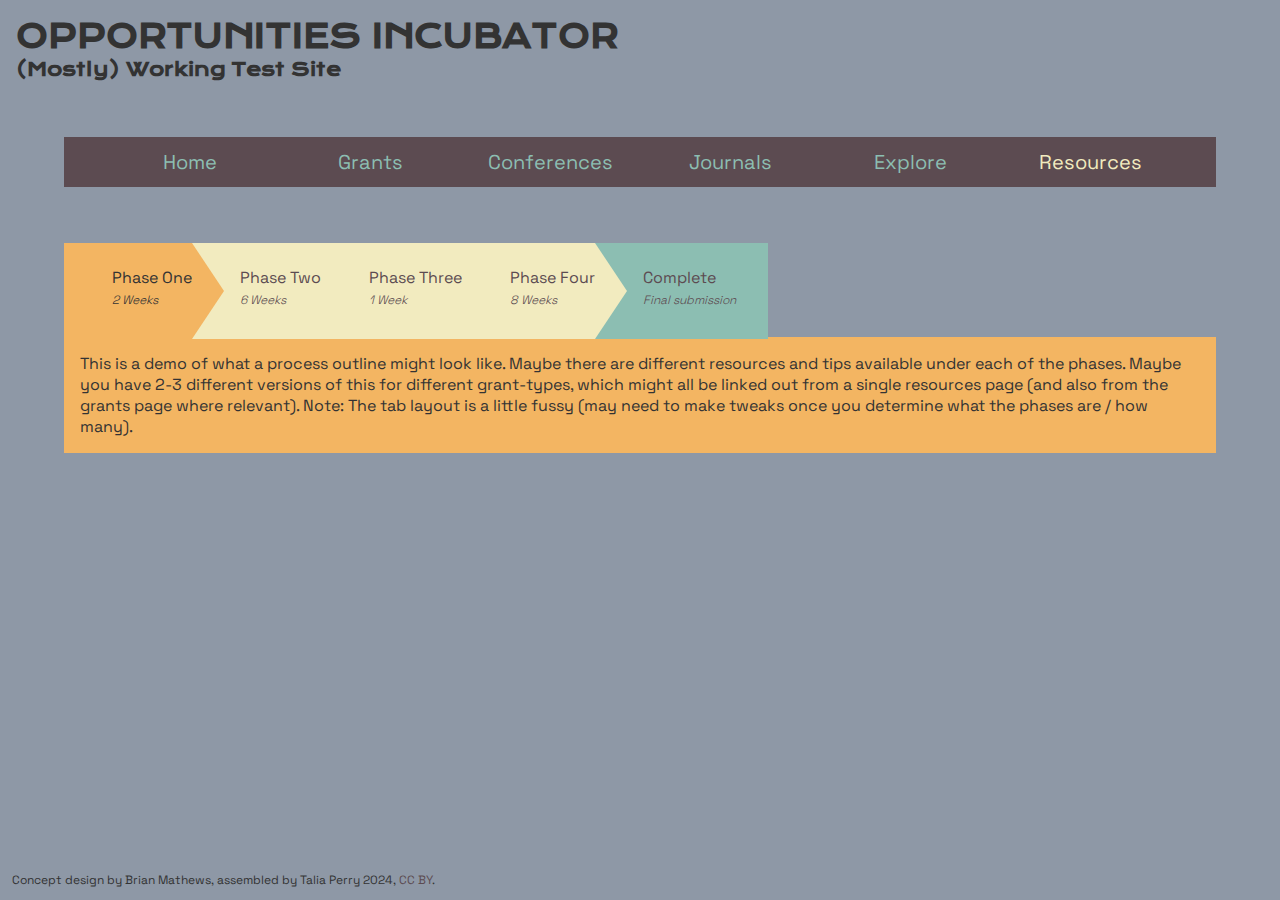
<file: resources.html>
<!DOCTYPE html>
<html lang="en">
  <head>
    <meta charset="UTF-8">
    <meta name="viewport" content="width=device-width, initial-scale=1.0" />
    
    <title>Opportunities Incubator [TEST] | Resources</title>
    
  <link rel="stylesheet" type="text/css" href="style.css">

  </head>
  <body>
<header>
      <h1>OPPORTUNITIES INCUBATOR</h1>
      <h3>(Mostly) Working Test Site</h3>
</header>
<main>
	       <nav>
         <input type="checkbox" id="css-toggle-menu" name="css-toggle-menu"> 
         <ul class="main">
               <li><a class="menuitem" href="index.html">Home</a></li>
               <li><a class="menuitem" href="grants.html">Grants</a></li>
               <li><a class="menuitem" href="conferences.html">Conferences</a></li>
               <li><a class="menuitem" href="journals.html">Journals</a></li>
               <li><a class="menuitem" href="explore.html">Explore</a></li>
               <li><span class="menuitem" href="">Resources</span></li>
         </ul> 
         <label for="css-toggle-menu" id="css-toggle-menu"></label> 
   </nav>
	
	<p class="spacer"> </p>
   
<div class="full"> 
    <div class="tabs">
    <input class="radiotab" name="tabs" tabindex="1" type="radio" id="tabone" checked="checked">
    <label class="label" for="tabone">
      Phase One<br>
      <span class="ref-little ref-italic">2 Weeks</span>
    </label>
      <div class="panel">This is a demo of what a process outline might look like. Maybe there are different resources and tips available under each of the phases. Maybe you have 2-3 different versions of this for different grant-types, which might all be linked out from a single resources page (and also from the grants page where relevant). Note: The tab layout is a little fussy (may need to make tweaks once you determine what the phases are / how many).</div>
    <input class="radiotab" tabindex="1" name="tabs" type="radio" id="tabtwo">
    <label class="label" for="tabtwo">
      Phase Two<br>
      <span class="ref-little ref-italic">6 Weeks</span>
    </label>
      <div class="panel">Lorem ipsum dolor sit amet, consectetur adipiscing elit, sed do eiusmod tempor incididunt ut labore et dolore magna aliqua. Sit amet cursus sit amet dictum sit amet justo donec. Neque volutpat ac tincidunt vitae semper. Morbi tristique senectus et netus et malesuada. Nunc vel risus commodo viverra maecenas accumsan. Faucibus nisl tincidunt eget nullam. Augue mauris augue neque gravida in fermentum et sollicitudin. Eu feugiat pretium nibh ipsum consequat nisl vel pretium lectus. Id diam vel quam elementum pulvinar etiam non quam lacus. Scelerisque mauris pellentesque pulvinar pellentesque habitant. Augue eget arcu dictum varius duis at consectetur lorem. Quis eleifend quam adipiscing vitae. Bibendum neque egestas congue quisque egestas diam in. Neque laoreet suspendisse interdum consectetur libero id. Orci sagittis eu volutpat odio facilisis. Ut tortor pretium viverra suspendisse potenti nullam. Adipiscing elit duis tristique sollicitudin nibh sit amet commodo nulla. Dolor morbi non arcu risus quis varius quam. Iaculis eu non diam phasellus vestibulum lorem sed risus ultricies. Elit at imperdiet dui accumsan sit amet nulla facilisi morbi.</div>
    <input class="radiotab" tabindex="1" name="tabs" type="radio" id="tabthree">
    <label class="label" for="tabthree" >
      Phase Three<br>
      <span class="ref-little ref-italic">1 Week</span></label>
      <div class="panel">In pellentesque massa placerat duis ultricies lacus sed. Lobortis scelerisque fermentum dui faucibus. Venenatis a condimentum vitae sapien pellentesque habitant. Massa vitae tortor condimentum lacinia quis vel. Sed faucibus turpis in eu mi bibendum neque egestas. Malesuada nunc vel risus commodo viverra maecenas accumsan lacus vel. Cursus in hac habitasse platea dictumst quisque sagittis purus sit. Ipsum dolor sit amet consectetur adipiscing elit pellentesque. Neque aliquam vestibulum morbi blandit cursus risus. Proin fermentum leo vel orci porta non pulvinar neque. Dolor sed viverra ipsum nunc aliquet bibendum enim facilisis gravida. Sed arcu non odio euismod. Purus ut faucibus pulvinar elementum integer. Massa placerat duis ultricies lacus. Pulvinar mattis nunc sed blandit. Ac turpis egestas integer eget aliquet nibh praesent. Sit amet massa vitae tortor condimentum. Integer vitae justo eget magna fermentum iaculis eu non. Et sollicitudin ac orci phasellus egestas tellus rutrum tellus.</div>
        <input class="radiotab" tabindex="1" name="tabs" type="radio" id="tabfour">
    <label class="label" for="tabfour">
      Phase Four<br>
      <span class="ref-little ref-italic">8 Weeks</span></label>
      <div class="panel">Amet consectetur adipiscing elit duis tristique sollicitudin nibh sit. Integer eget aliquet nibh praesent tristique magna sit amet purus. Congue mauris rhoncus aenean vel elit scelerisque mauris. Semper viverra nam libero justo laoreet sit amet cursus. Dapibus ultrices in iaculis nunc sed augue lacus viverra. Amet cursus sit amet dictum sit amet justo. Vitae auctor eu augue ut lectus. Enim tortor at auctor urna nunc id cursus metus aliquam. Consectetur adipiscing elit pellentesque habitant. Id neque aliquam vestibulum morbi. Sem integer vitae justo eget magna fermentum. Pulvinar pellentesque habitant morbi tristique senectus. Imperdiet massa tincidunt nunc pulvinar sapien. Dui accumsan sit amet nulla facilisi morbi. Id semper risus in hendrerit. Non tellus orci ac auctor. Ut sem nulla pharetra diam sit. Parturient montes nascetur ridiculus mus.
<br>
Venenatis cras sed felis eget. Id volutpat lacus laoreet non. Elementum integer enim neque volutpat ac. Tristique sollicitudin nibh sit amet commodo. Id diam vel quam elementum pulvinar. Elementum curabitur vitae nunc sed. Donec et odio pellentesque diam volutpat commodo sed egestas. Nunc mi ipsum faucibus vitae aliquet nec ullamcorper sit amet. Viverra justo nec ultrices dui. Hendrerit gravida rutrum quisque non. Sed odio morbi quis commodo odio. Orci phasellus egestas tellus rutrum tellus. Consectetur adipiscing elit duis tristique. Non pulvinar neque laoreet suspendisse interdum consectetur libero.</div>
        <input class="radiotab" tabindex="1" name="tabs" type="radio" id="tabfive">
    <label class="label" for="tabfive">
      Complete<br>
      <span class="ref-little ref-italic">Final submission</span></label>
      <div class="panel">One more thing.</div>

      </div>
    </div>
		<p class="spacer"> </p>
</main>
            




<footer>Concept design by Brian Mathews, assembled by Talia Perry 2024, <a href="https://creativecommons.org/licenses/by/4.0/">CC BY</a>.</footer>


    
  </body>
</html>
</file>
<file: style.css>
@import url('https://fonts.googleapis.com/css2?family=Krona+One&family=Space+Grotesk:wght@300..700&display=swap');
   @import url("https://maxcdn.bootstrapcdn.com/font-awesome/4.3.0/css/font-awesome.min.css");

*,
::before,
::after {
  padding: 0;
  margin: 0;
  box-sizing: border-box;
}

*:focus, input:focus + label {
  outline: none;
  box-shadow: inset 0 2px var(--background);
}



:root {
--background: #8E98A6;
--grid: #8CBEB2;
--text: #F2EBBF;
--textfade: #5C4B51;
--textbright: #F3B562;
}

html {height: 100%;
      background-color: var(--background);
font-size: 16px;
font-family: 'Space Grotesk', sans-serif;
font-weight:400;
color: #333333}

main {}
body {height: 100%;}
header {padding:1em; padding-bottom: 2em;
   font-family: 'Krona One', sans-serif;
font-weight:700;}
footer {padding:1em; font-size:0.75em; position: sticky;
  top: 100vh; width: 100%;
       clear: both;}

p {margin-bottom:.5em;}

a:link {
color: var(--textfade);
text-decoration: none;}
a:visited {
color: var(--textfade);
text-decoration: none;}
a:hover {
color: var(--textbright);
text-decoration: underline;}

nav{position: relative;
    width: 90%;
    background: var(--textfade); 
    margin: 1.5em 5%;}
nav ul{
	display: flex; 
	flex-wrap: wrap; 
	max-width: 1080px; 
	margin: 0 auto;
	list-style: none;
	padding: 0;		}
nav ul, nav li{
	flex: 1;	}
nav li:last-child{border-bottom: none;}
nav .menuitem {
	color: var(--text);
	display: block;
	font-size: 1.25em;}
nav a.menuitem:link, a.menuitem:visited{
	text-decoration: none;
	color: var(--grid);
	display: block;
	font-size: 1.25em;}
nav a.menuitem:hover{
	background: var(--grid);
	color: var(--textfade);}
nav li{
	position: relative;
	line-height: 50px;
	color: var(--grid);
	text-align: center;}  
nav input,
nav label{
	display: none;
	width: 2em; 
	height: 2em; 
	background: var(--textfade); 
	color: var(--grid); 
	text-align: center; 
	line-height: 2em;
	font-size: 1.5em;
	border-radius: 2px;} 
nav label{position: absolute; top: -2em; right: 0; transition: .4s;}
nav label:hover{cursor:pointer;}
nav label:before{
	font-family: FontAwesome;
	font-size: 1.5em;
	content: "\f0c9";
	text-align: center;}

.upcoming li {
display: block;
background: var(--text);
padding: .25em;
margin-top: .5em;}
.darkcard {
display: block;
background: var(--textfade);
color: var(--text);
padding: .25em;
margin-top: .5em;}

.ref {}
.ref-italic {font-style: italic;}
.ref-bright {color: var(--textfade);}
.ref-little {
font-size: .75em;
font-weight:300;}
.ref-big {
font-size: 1.25em;
font-weight:500;
color: var(----textbright);}

.spacer {padding-top:1.5em}

.featured {
color: var(--text);
font-weight:500; font-size:1.25em}}
   
.container {display: grid;
  background:  var(--grid);
  width: 90%;
  margin: auto;
  grid-template-columns: 100%;
  grid-template-rows: auto 2em auto auto;
  gap: 0px 0px;
  grid-auto-flow: row;
  grid-template-areas:
    "description"
    "gap"
    "righty"
    "lefty";
}
   
.gap {  grid-area: gap; background:  var(--background); width:100%; margin: 0;} 
.description, .lefty, .righty {padding: 1em}
.description { grid-area: description; }
.lefty { grid-area: lefty; }
.righty { grid-area: righty; }

.full {
  width:90%;
  margin: auto;
}

.fullcontent {
  width:90%;
  background: var(--grid);
  padding: 1em;
  margin: auto;
}

button,
input,
select,
textarea {
  font-family: inherit;
  font-size: 100%;
  width: 300px;
  margin: 0;
  padding: 0;
  box-sizing: border-box;
}

input[type=submit] {
  background-color: var(--textbright);
  border: none;
  padding: .5em;
  text-decoration: none;
  margin: .5em 0;
  cursor: pointer;
}
input[type=submit]:hover {
  background-color: var(--grid);
}

.formblock label {margin-top: .5em; margin-bottom: .5em;}

.formblock {
text-align: right;
display: block;
background: var(--text);
padding: .5em;}

table.explorelist {
table-layout: auto;
width: 100%;
  background:  var(--grid);
  border: 0px;
font-size: .75em;
font-weight:300;}
th,
td {
  padding: .5em;
  border-bottom: 1px solid var(--text);}
tr:hover {background-color: var(--background);}


.tabs {
  display: block;
  overflow: hidden;
  padding: 0;
  width: 100%;
  margin: 0;
  padding-bottom: 2em;
}

.radiotab {
  position: absolute;
  opacity: 0;
}

.label {
  position: relative;
  display: block;
  float: left;
  height: 6em;
  padding: 1.5em 0 1em 3em;
  background: var(--text);
  cursor: pointer;
  font-size: 1em;
  color: var(--textfade);
  border: none;
  border-radius: 0;
  text-align: left;
}
.label:after {
  content: "";
  display: block;
  width: 0;
  height: 0;
  border-top: 3em solid transparent;
  border-bottom: 3em solid transparent;
  border-left: 2em solid var(--text);
  position: absolute;
  top: 0;
  margin-top: 0;
  left: 100%;
  z-index: 2;
}

.label:last-of-type {
  background: var(--grid);
  padding-right: 2em;}
.label:last-of-type:after {
  content: "";
  border: none;}

.radiotab:hover + .label {
  background: #F3D091;} 
.radiotab:hover + .label:after {
  border-left: 2em solid #F3D091;}

.radiotab:checked + .label {
  background: var(--textbright);
  color: #333;
  border: none;}
.radiotab:checked + .label:after {
  border-left: 2em solid var(--textbright);}
.radiotab:checked + .label + .panel {
  display: block;}

.panel {
  display: none;
  position:absolute; 
  top: 21.0625em; /* unfortunately have to hardcode this atm */
  padding: 1em;
  background: var(--textbright);
  width:90%;
  margin: auto;
}
   
@media only screen and (min-width: 651px) {

  .container {display: grid;
  background:  var(--grid);
  width: 90%;
  margin: auto;
  grid-template-columns: 50% 50%;
  grid-template-rows: auto 2em auto;
  gap: 0;
  grid-auto-flow: row;
  grid-template-areas:
    "description description"
    "gap gap"
    "lefty righty";}
   #altdivide.container {  grid-template-columns: 30% 70%;
}
}

	@media only screen and (max-width: 1080px){
	nav ul{
		display: none; 
	} 
	nav li{
		flex: none; 
		width: 100%;} 
	nav input[type="checkbox"]:checked + ul{
		display: block;
		width: 100%;
		background: var(--textfade); }
	nav label{display: block;} 

		.tabs {clear: both;}
.label {
  position: relative;
  display: block;
  float: left;
  height: 6em;
  width: 100%;
  padding: 1em 2em;
}
.label:after {
  content: "";
  border: none;
}

.label:last-of-type {
  background: var(--grid);
  padding-right: 2em;}
.label:last-of-type:after {
  content: "";
  border: none;}

.radiotab:hover + .label {
  background: #F3D091;} 
.radiotab:hover + .label:after {
  border: none;}

.radiotab:checked + .label {
  background: var(--textbright);
  color: #333;
  border: none;}
.radiotab:checked + .label:after {
  border: none;}
.radiotab:checked + .label + .panel {
  display: block;}

.panel {
  display: none;
  position:relative; 
  top: 0;
  padding: 1em;
  background: var(--textbright);
  width:100%;
  margin: 0;
  z-index: -1;
}
}
</file>
